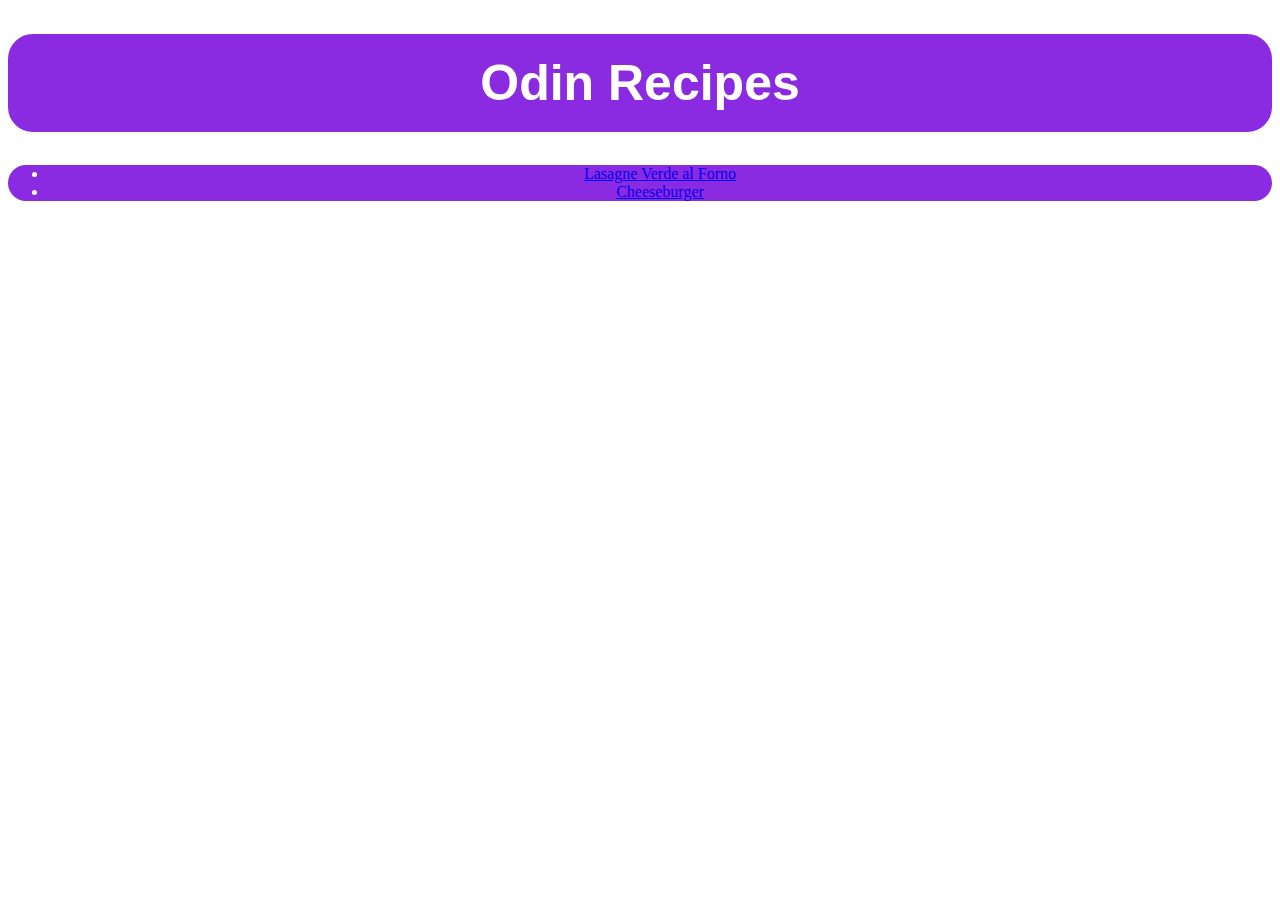
<file: index.html>
<!DOCTYPE html>
<html lang="en">
<head>
    <link rel="stylesheet" href="./style.css">
    <meta charset="UTF-8">
    <meta http-equiv="X-UA-Compatible" content="IE=edge">
    <meta name="viewport" content="width=device-width, initial-scale=1.0">
    <title>Odin Recipes</title>
</head>
<body>
    <h1>Odin Recipes</h1>
     <ul>
        <li><a href="./recipes/Lasagne.html">Lasagne Verde al Forno</a></li>
        <li><a href="./recipes/Cheeseburger.html">Cheeseburger</a></li>
    </ul>
</body>
</html>
</file>
<file: style.css>
h1 {
    background-color: blueviolet;
    color: white;
    text-align: center;
    border: blueviolet solid 20px;
    border-radius: 25px;
    font-size: 50px;
    font-family: 'Lucida Sans', 'Lucida Sans Regular', 'Lucida Grande', 'Lucida Sans Unicode', Geneva, Verdana, sans-serif;
}
ul {
    background-color: blueviolet;
    text-align: center;
    color: white;
    border: white 2px;
    border-radius: 25px;
}
img {
    max-height: 400px;
    max-width: auto;
    border-radius: 200px;
    margin-left: auto;
    margin-right: auto;
    display: block;
}
</file>
